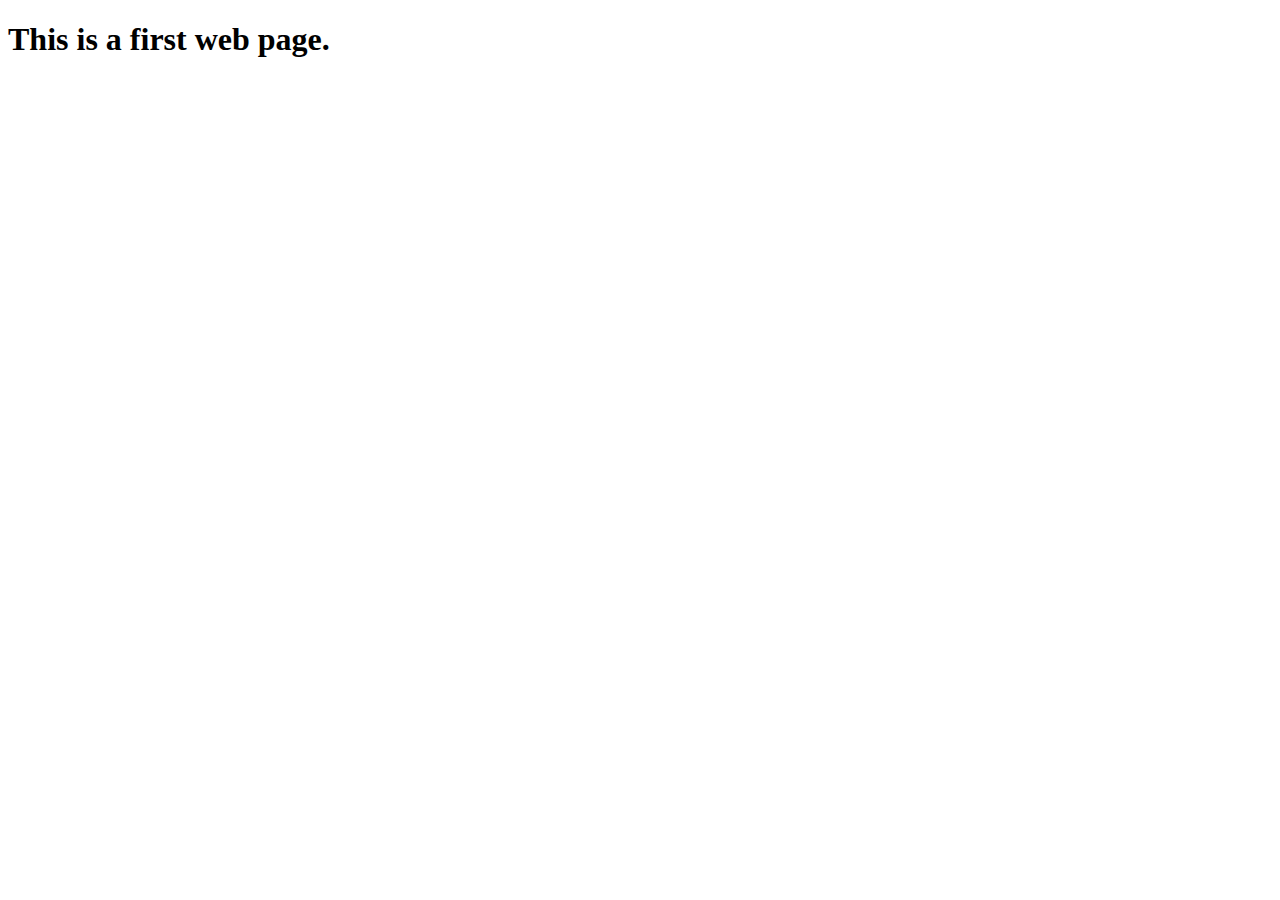
<file: YCIT001/Class02/helloworld.html>
<!DOCTYPE html>
<html lang="en">
<head>
    <meta charset="UTF-8">
    <meta http-equiv="X-UA-Compatible" content="IE=edge">
    <meta name="viewport" content="width=device-width, initial-scale=1.0">
    <title>Document</title>
</head>
<body>
    <h1>This is a first web page.</h1>
</body>
</html>
</file>
